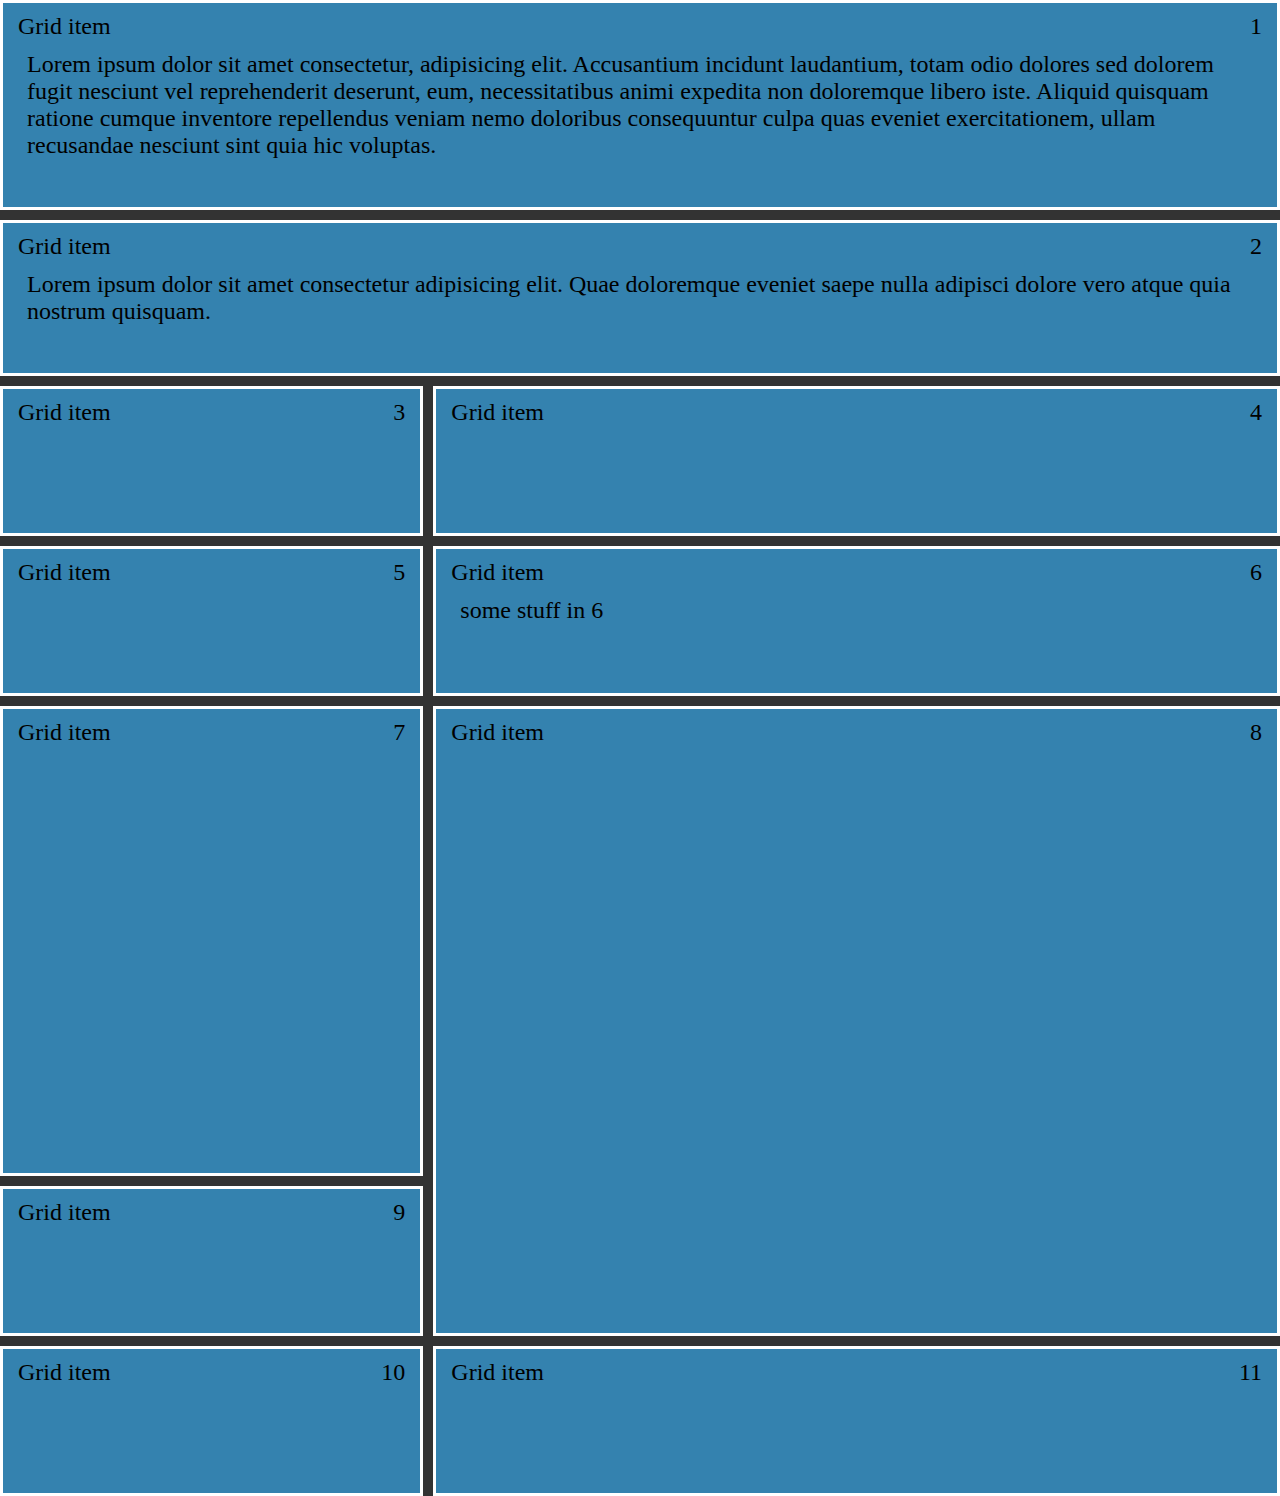
<file: learningGrid/index.html>
<!DOCTYPE html>
<html lang="en">
  <head>
    <meta charset="UTF-8" />
    <meta name="viewport" content="width=device-width, initial-scale=1.0" />
    <link rel="stylesheet" href="style.css" />
    <title>Learning Grid Layout</title>
  </head>
  <body>
    <div class="grid-container">
      <div class="grid-item grid-item-1">
        Lorem ipsum dolor sit amet consectetur, adipisicing elit. Accusantium
        incidunt laudantium, totam odio dolores sed dolorem fugit nesciunt vel
        reprehenderit deserunt, eum, necessitatibus animi expedita non
        doloremque libero iste. Aliquid quisquam ratione cumque inventore
        repellendus veniam nemo doloribus consequuntur culpa quas eveniet
        exercitationem, ullam recusandae nesciunt sint quia hic voluptas.
      </div>
      <div class="grid-item grid-item-2">
        Lorem ipsum dolor sit amet consectetur adipisicing elit. Quae doloremque
        eveniet saepe nulla adipisci dolore vero atque quia nostrum quisquam.
      </div>
      <div class="grid-item grid-item-3"></div>
      <div class="grid-item grid-item-4"></div>
      <div class="grid-item grid-item-5"></div>
      <div class="grid-item grid-item-6">some stuff in 6</div>
      <div class="grid-item grid-item-7"></div>
      <div class="grid-item grid-item-8"></div>
      <div class="grid-item grid-item-9"></div>
      <div class="grid-item grid-item-10"></div>
      <div class="grid-item grid-item-11"></div>
    </div>
  </body>
</html>
</file>
<file: learningGrid/style.css>
*, *::before, *::after {
  margin: 0;
  padding: 0;
  box-sizing: border-box;
}

html, body {
  background-color: #333;
  font-family: system-ui, -apple-system, BlinkMacSystemFont, "Segoe UI", Roboto, Oxygen, Ubuntu, Cantarell, "Open Sans", "Helvetica Neue", sans-serif;
  font-size: 24px;
  font-weight: 400;
  height: 100%;
  margin: 0;
}

.grid-container {
  position: relative;
  display: grid;
  grid-template-columns: 1fr 2fr;
  grid-auto-rows: minmax(150px, auto);
  grid-column-gap: 10px;
  grid-row-gap: 10px;
}

.grid-item::before {
  content: "Grid item";
  position: absolute;
  top: 10px;
  left: 15px;
}

.grid-item {
  position: relative;
  background-color: #3482af;
  border: 3px solid #fff;
  padding: 2rem 1rem;
  text-align: left;
  font-family: "Times New Roman", Times, serif;
}

.grid-item::after {
  position: absolute;
  top: 10px;
  right: 15px;
}

.grid-item-1 {
  grid-column-start: 1;
  grid-column-end: -1;
}
.grid-item-1::after {
  content: "1";
}

.grid-item-2 {
  grid-column-start: 1;
  grid-column-end: -1;
}
.grid-item-2::after {
  content: "2";
}

.grid-item-3::after {
  content: "3";
}

.grid-item-4::after {
  content: "4";
}

.grid-item-5::after {
  content: "5";
}

.grid-item-6::after {
  content: "6";
}

.grid-item-7 {
  grid-row: span 3;
}
.grid-item-7::after {
  content: "7";
}

.grid-item-8 {
  grid-row: span 4;
}
.grid-item-8::after {
  content: "8";
}

.grid-item-9::after {
  content: "9";
}

.grid-item-10::after {
  content: "10";
}

.grid-item-11::after {
  content: "11";
}/*# sourceMappingURL=style.css.map */
</file>
